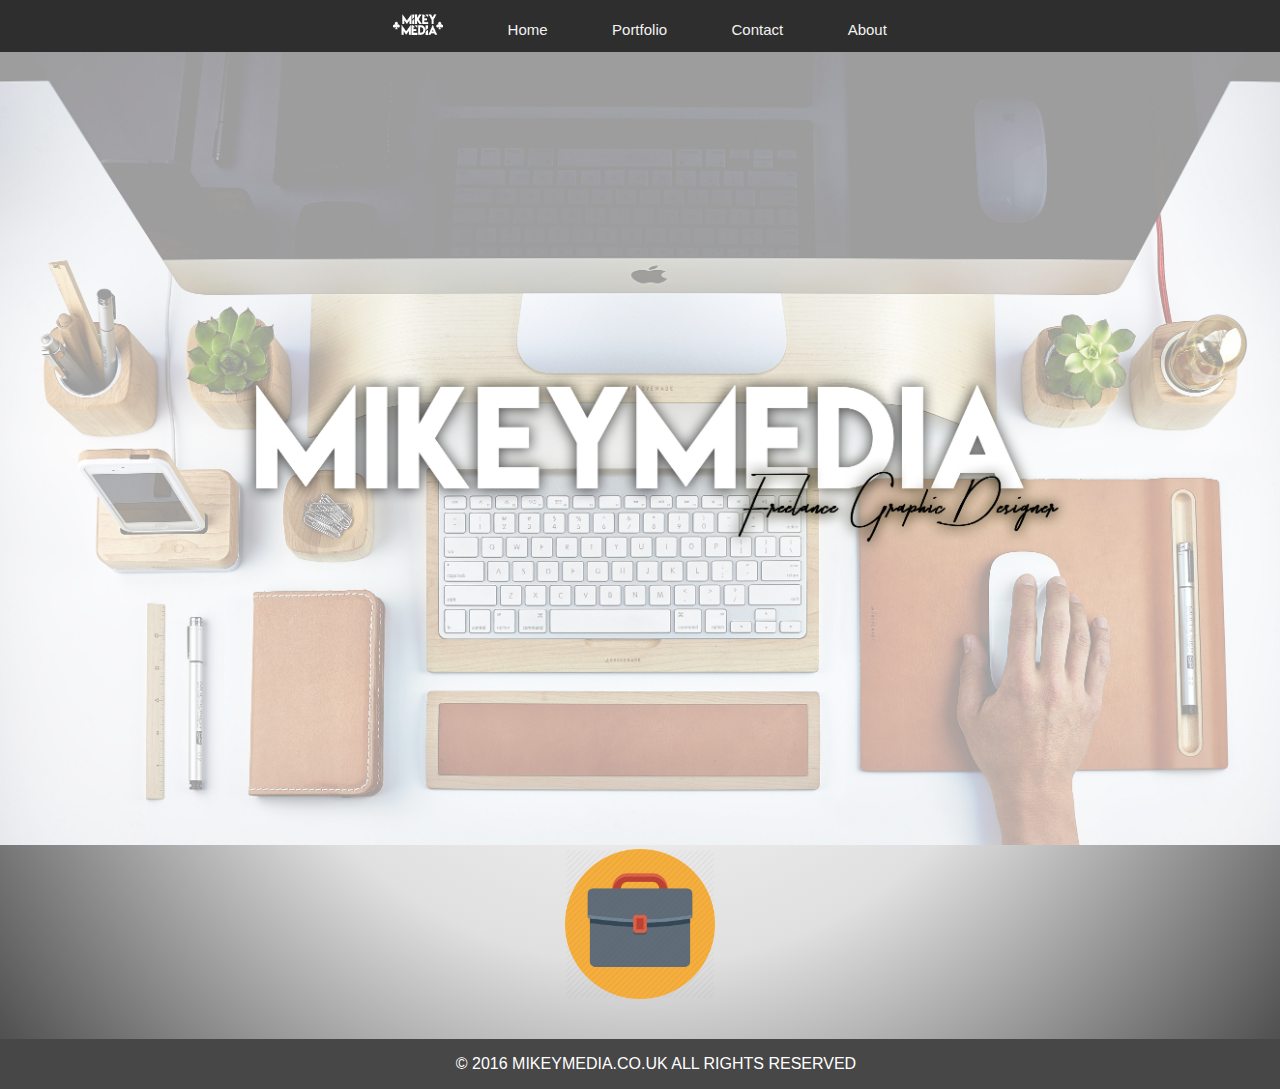
<file: index.html>
<!DOCTYPE html>
<html lang="en">
<head>
<meta charset="UTF-8" />
<title>Mikey Media Graphic Design Portfolio</title>
<meta name="viewport" content="width=device-width,initial-scale=1">

<link href="style.css" rel="stylesheet" type="text/css" media="screen" />

</head>

<body>
	<header>
		<!-- navigation bar -->
		<div class="navbar" id="myNavbar">
			<a href="index.html"><img src="images/MIKEYMEDIAWHITE.png" width="50px;"></a>
			<a href="index.html">Home</a>
			<a href="portfolio.html">Portfolio</a>
			<a href="contact.html">Contact</a>
			<a href="about.html">About</a>
			<a href="javascript:void(0);" class="icon" onclick="myFunction()">&#9776;</a>
		</div>
	</header>
	<br>
	<main>
		<br>
		<section>
			<!-- Cover Image -->
			<img src="images/workstation3.jpg" width="100%">
		</section>
		<section>
			<div class="portfolio">
			<img src="images/portfolio512.png" alt="Portfolio" class="image" style="width:150px">
				<div class="portfolioLink">
					<div class="text"><a href="portfolio.html">Portfolio</a></div>
				</div>	
			</div>
		</section>
	</main>
	<br>
	<br>

	<footer>© 2016 MIKEYMEDIA.CO.UK ALL RIGHTS RESERVED</footer>
	<script type="text/javascript" src="scripts.js"></script>
</body>
</html>
</file>
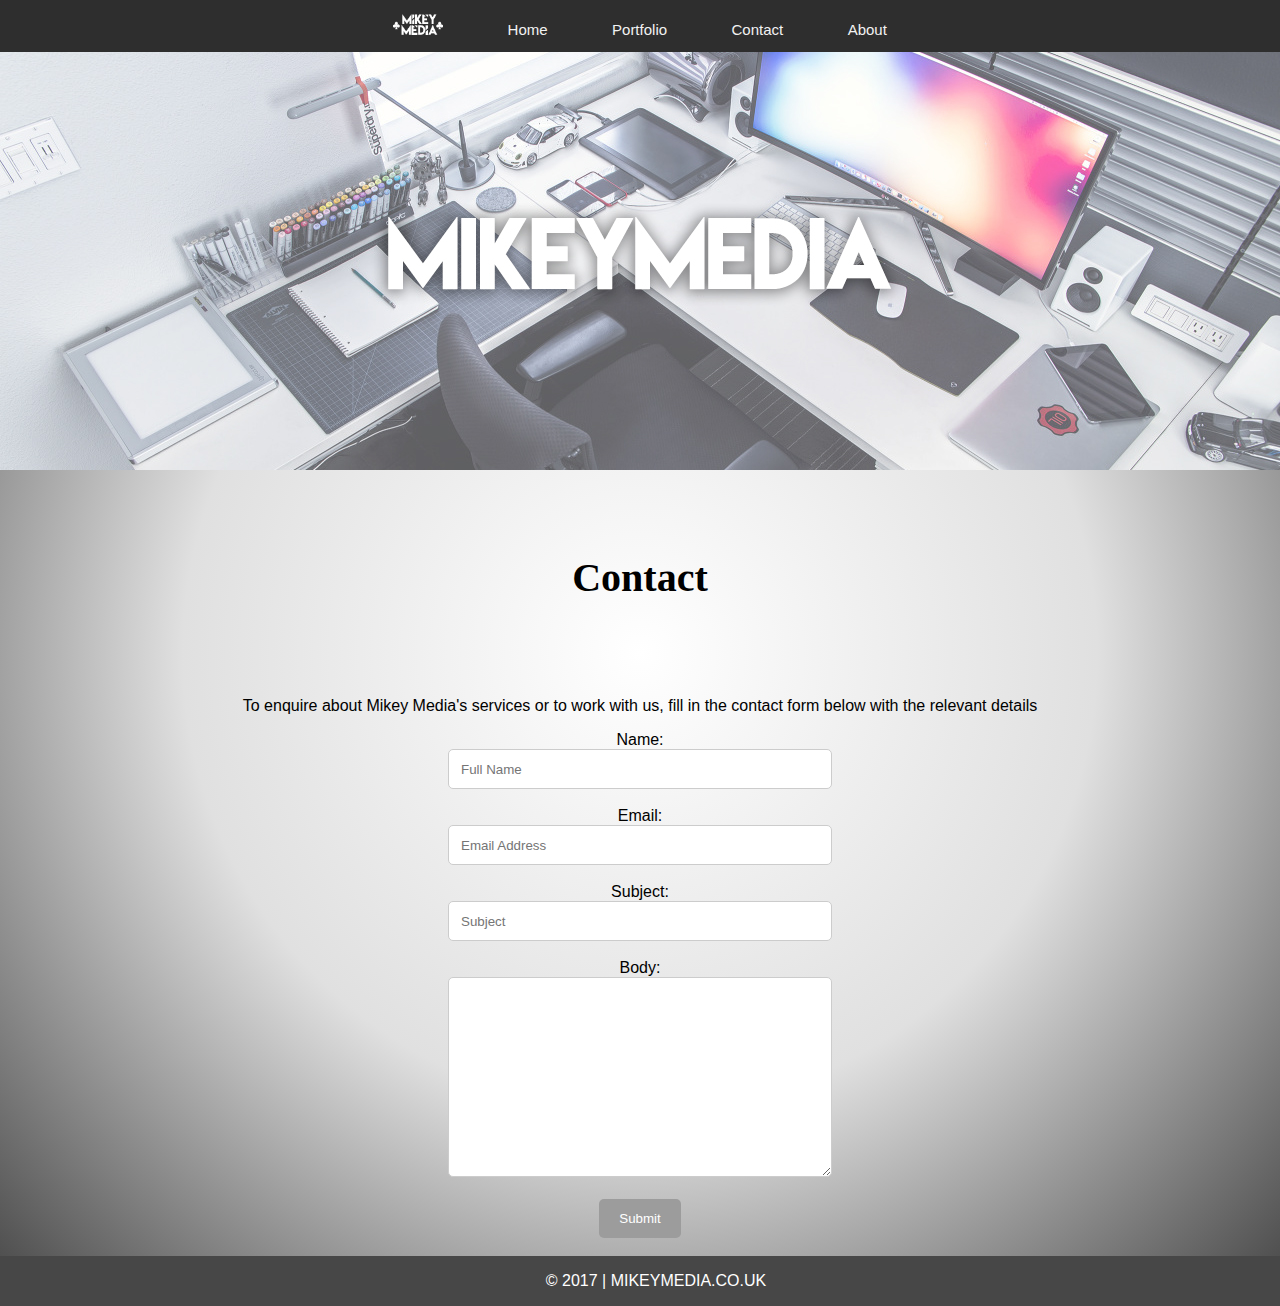
<file: contact.html>
<!DOCTYPE html>
<html lang="en">
<head>
<meta charset="UTF-8" />
<title>Contact Mikey Media</title>
<meta name="viewport" content="width=device-width,initial-scale=1">

<link href="style.css" rel="stylesheet" type="text/css" media="screen" />
</head>

<body>
    <header>
        <div class="navbar" id="myNavbar">
            <!-- navigation bar -->
            <a href="index.html"><img src="images/MIKEYMEDIAWHITE.png" width="50px;"></a>
            <a href="index.html">Home</a>
            <a href="portfolio.html">Portfolio</a>
            <a href="contact.html">Contact</a>
            <a href="about.html">About</a>
            <a href="javascript:void(0);" class="icon" onclick="myFunction()">&#9776;</a>
        </div>
    </header>
    <br>

    <main>
        <section>
            <!-- Cover Image -->
            <img src="images/desk.jpg" width="100%">
        </section>
        <section>
            <h1>Contact</h1>
            <p>To enquire about Mikey Media's services or to work with us, fill in the contact form below with the relevant details</p>
        </section>
        <section>
            <!-- Contact form -->
            <form name="contactForm" onsubmit="subnmitFunction()">
                <label for="name">Name:<br><input type="text" name="name" placeholder="Full Name"></label> <br><br>
                <label for="email">Email:<br><input type="email" name="email"placeholder="Email Address"></label> <br><br>
                <label for="subject">Subject:<br><input type="text" name="subject" placeholder="Subject"></label> <br><br>
                <label for="body">Body:<br><textarea id="body" name="body" placeholder="Enter your message here" style="height:200px"> </textarea></label> <br><br>
                <input type="submit" value="Submit">
            </form>
        </section>

            <br>
    </main>
    <footer>© 2017 | MIKEYMEDIA.CO.UK</footer>
    <script src="scripts.js"></script>
    </body>
</html>
</file>
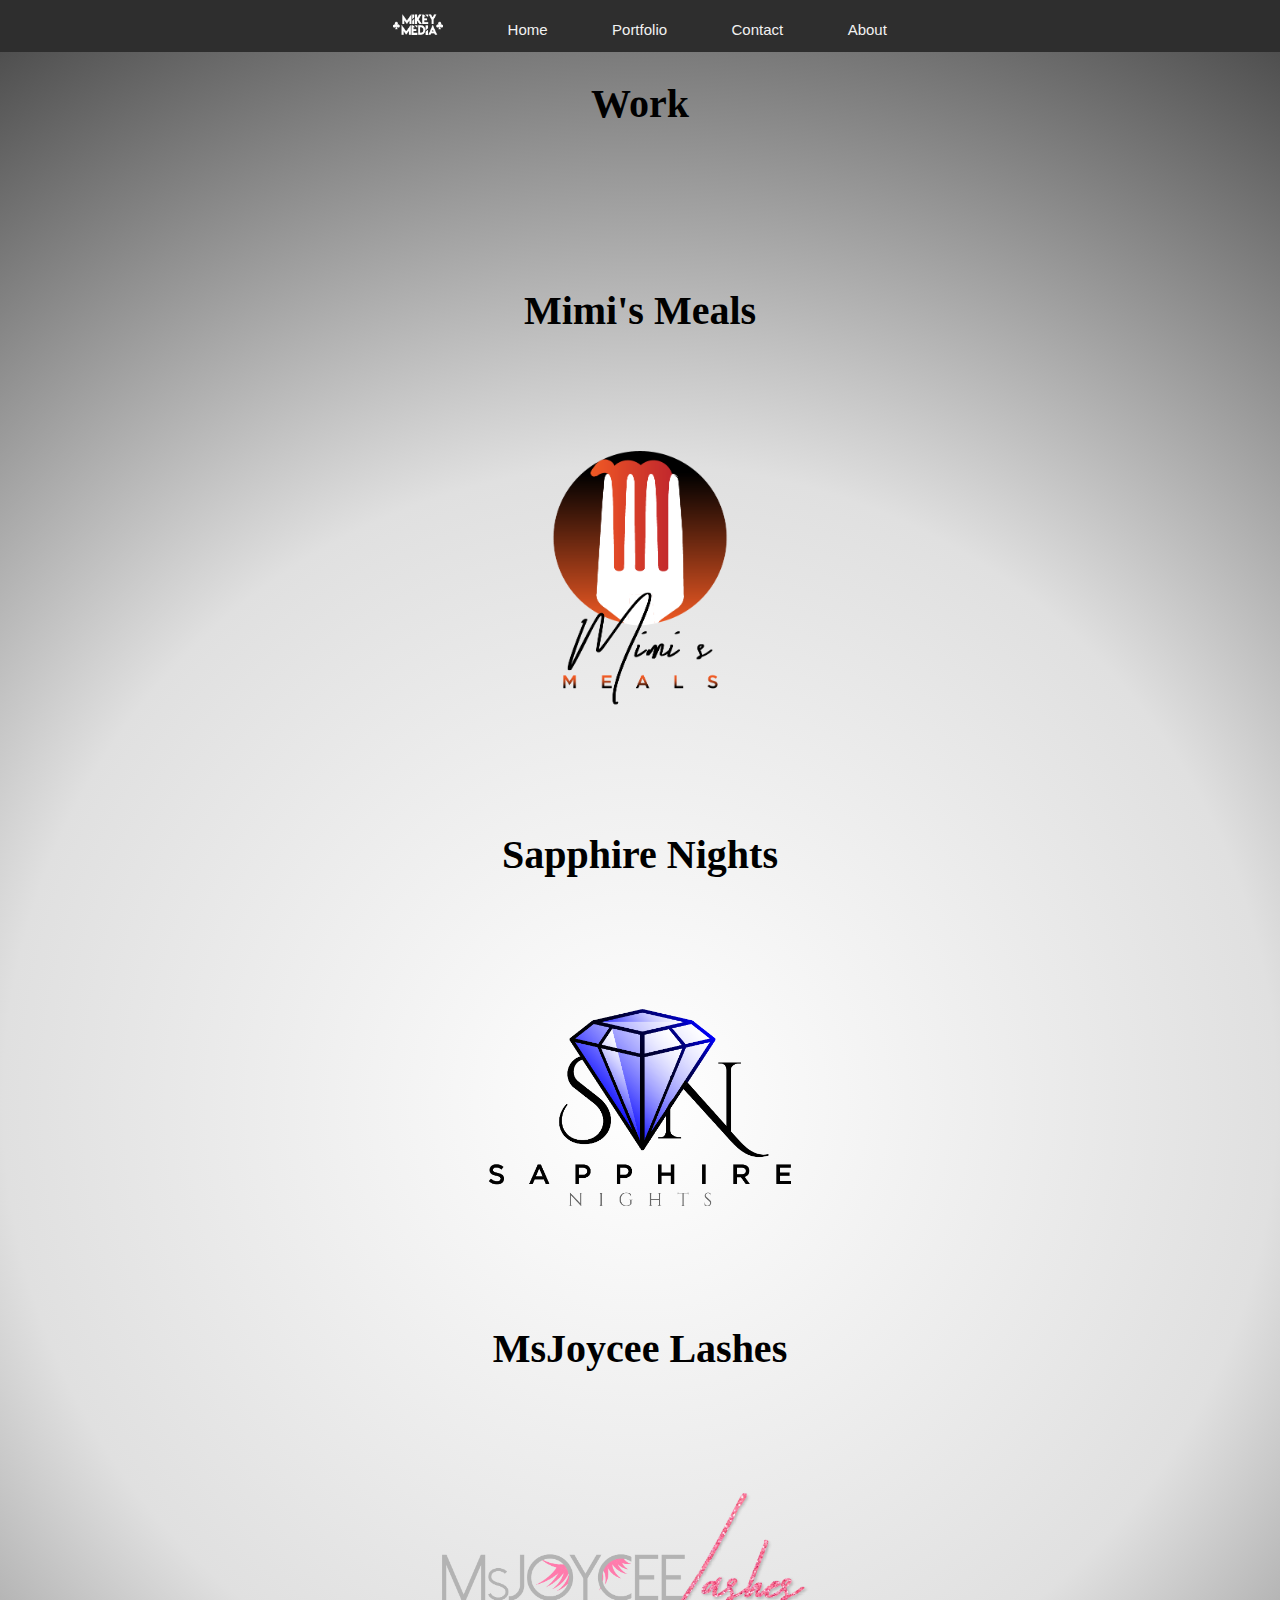
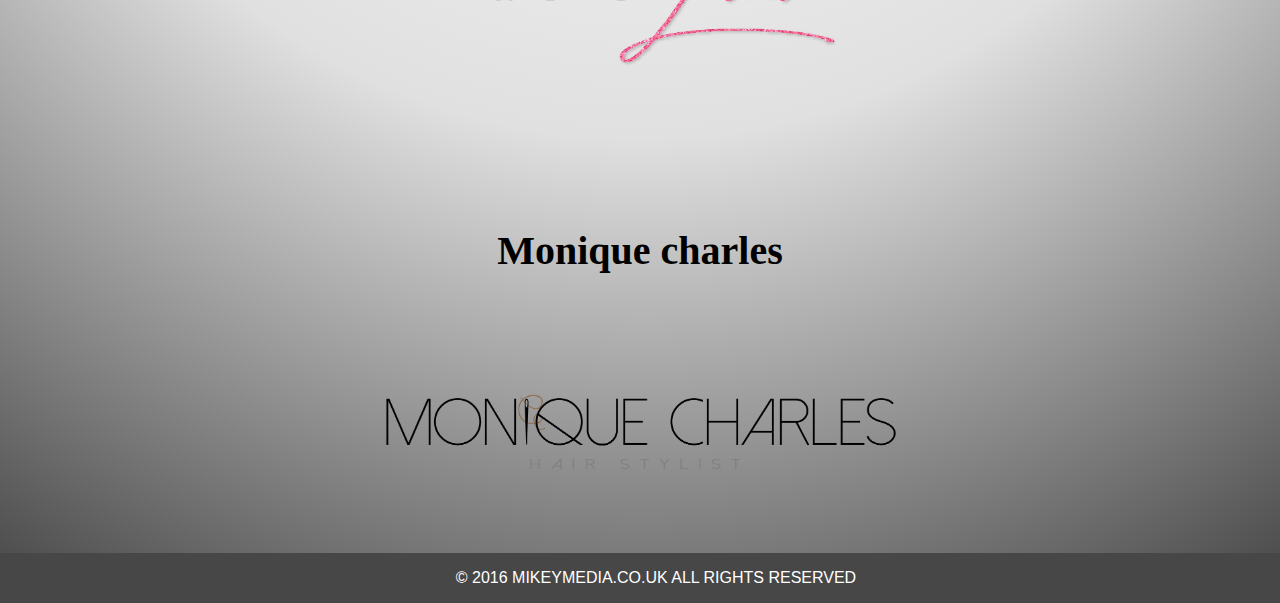
<file: portfolio.html>
<!DOCTYPE html>
<html lang="en">
<head>
<meta charset="UTF-8" />
<title>Mikey Media Graphic Design Portfolio</title>
<meta name="viewport" content="width=device-width,initial-scale=1">

<link href="style.css" rel="stylesheet" type="text/css" media="screen" />

</head>

<body>
	<header>
		<!-- navigation bar -->
		<div class="navbar" id="myNavbar">
			<a href="index.html"><img src="images/MIKEYMEDIAWHITE.png" width="50px;"></a>
			<a href="index.html">Home</a>
			<a href="portfolio.html">Portfolio</a>
			<a href="contact.html">Contact</a>
			<a href="about.html">About</a>
			<a href="javascript:void(0);" class="icon" onclick="myFunction()">&#9776;</a>
		</div>
	</header>

	<!-- Code displaying the projects -->
	<main>
		<section><h1>Work</h1></section>
		<section>
			<div class="project1">
			<h1>Mimi's Meals</h1>
				<img src="images/mimismeals.png" id="mimis" alt="Mimis meals, a catering service based in Leicester"width="300px;" />
			</div>
		</section>
		<section>
			<div class="project2">
				<h1>Sapphire Nights</h1>
				<img src="images/sapphirenights.png" id="sapphire" alt="Sapphire Nights, a London based events company" width="400px;" />
			</div>
			<div class="project3">
				<h1>MsJoycee Lashes</h1>
				<img src="images/joyceelashes.png" id="msJoycee" alt="Ms Joycee Lashes, semi permenant eyelashes extentions" width="420px;" />
			</div>
		</section>
		<section>
			<div class="project4">
				<h1>Monique charles</h1>
				<img src="images/moniquecharles.png" id="monique" alt="Monique Charles, Professional hair stylist located in London" width="550px;" />
			</div>
		</section>
		<div id="myModal" class="modal">
				
			<!-- Code for the close button -->
			<span class="close">&times;</span>
				
			<img class="modal-content" id="img01">
			<img class="modal-content" id="img02">
			<img class="modal-content" id="img03">
			<img class="modal-content" id="img04">
			<div id="caption"></div>
		
		</div>
	</main>
	<footer>© 2016 MIKEYMEDIA.CO.UK ALL RIGHTS RESERVED</footer>
	<script src="scripts.js"></script>
</body>
</html>
</file>
<file: style.css>
/* Global styles for the Portfolio site */

/* styles for the body */
body {
  margin:0;
  padding:0;
  position: relative;
  font-family: Verdana, sans-serif;
}

/* styles for the header */
header {
  clear: both;
  width: 100%;
  background: rgb(40, 40, 40);
  color: #ffffff;
  text-align: center;
}
/* styles for the heading one tag */
h1 {
  font-size: 2.5em;
  margin: 0;
  padding: 2em;
  font-family: 'Helvetica Neue';
}

/* styles for the paragraph tag */
p {
  max-width: 100%;
}

/* styles for the heading two tag */
h2 {
  font-size: 1.5em;
}

/* styles for the main tag */
main {
  text-align: center;
  width: 100%;
}

/* styles for the footer */
footer {
  text-align: center;
  color: white;
  clear: both;
  padding: 1em;
  background: rgb(71, 71, 71);
  width: 100%;
  position: relative;
}

/* styles for the portfolio class */
.portfolio {
  width: 100%;
}

/* styles for the portfolio link class */
.portfolioLink {
transition: .6s ease;
opacity: 0;
position: absolute;
top: 90%;
left: 50%;
transform: translate(-50%, -50%);
-ms-transform: translate(-50%, -50%)
}

/* styles for hovering over the portfolio image */
.portfolio:hover .image {
opacity: 0.4;
}

/* styles for hovering over the portfolio link */
.portfolio:hover .portfolioLink {
opacity: 1;
}

/* styles for the portfolio text */
.text a {
background-color: rgb(80, 80, 80);
color: white;
font-size: 17px;
padding: 16px 32px;
}

/* styles for all of the project classes */
.project1 {
  width: 100%;
  border: 1px;
}

.project2 {
  width: 50%;
  float: left;
}
.project3 {
  width: 50%;
  float: right;
}

.project4 {
  text-align: center;
  width: 100%;
  float: left;
}

/* hoverstyles for all of the project classes */
.project1:hover {
  background: rgba(255, 37, 37, 0.15);
  cursor: pointer;
}

.project2:hover {
  background: rgba(37, 168, 255, 0.15);
  cursor: pointer;
}

.project3:hover {
  background: rgba(255, 37, 219, 0.15);
  cursor: pointer;
}

.project4:hover {
  background: rgba(80, 40, 8, 0.15);
  cursor: pointer;
}

#mimis {
  border-radius: 5px;
  cursor: pointer;
  transition: 0.3s;
}

#mimis:hover {opacity: 0.4;}

#sapphire {
  border-radius: 5px;
  cursor: pointer;
  transition: 0.3s;
}

#sapphire:hover {opacity: 0.4;}

#msJoycee {
  border-radius: 5px;
  cursor: pointer;
  transition: 0.3s;
}

#msJoycee:hover {opacity: 0.4;}

#monique {
  border-radius: 5px;
  cursor: pointer;
  transition: 0.3s;
}

#monique:hover {opacity: 0.4;}

/* Enlarged project (background) */
.modal {
  display: none; 
  position: fixed; 
  z-index: 1; 
  padding-top: 100px; 
  left: 0;
  top: 0;
  width: 100%; 
  height: 100%; 
  overflow: auto; 
  background-color: rgb(255, 255, 255);
  background-color: rgba(255, 255, 255, 0.959);
}

/* Enlarged project (Image) */
.modal-content {
  margin: auto;
  display: block;
  width: 80%;
  max-width: 700px;
}

/* Enlarge project caption*/
#caption {
  margin: auto;
  display: block;
  width: 80%;
  max-width: 700px;
  text-align: center;
  color: rgb(221, 11, 11);
  padding: 10px 0;
  height: 150px;
  font-size: 28px;
}

/* Add Animation - Zoom in the Modal */
.modal-content, #caption { 
  animation-name: zoom;
  animation-duration: 0.6s;
}

@keyframes zoom {
  from {transform:scale(0)} 
  to {transform:scale(1)}
}

/* Close Button */
.close {
  position: absolute;
  top: 15px;
  right: 35px;
  color: #000000;
  font-size: 40px;
  font-weight: bold;
  transition: 0.3s;
}

.close:hover,
.close:focus {
  color: rgb(255, 0, 0);
  text-decoration: none;
  cursor: pointer;
}

/* 100% Image Width on Smaller Screens */
@media only screen and (max-width: 700px){
  .modal-content {
      width: 100%;
  }
}

input[type=text], select, textarea {
  border-radius: 2px;
  width: 30%;
  height:3em;
  padding: 12px;
  border: 1px solid #ccc;
  border-radius: 5px;
  box-sizing: border-box;
  resize: vertical;
}
input[type=email] {
  border-radius: 2px;
  width: 30%;
  height:3em;
  padding: 12px;
  border: 1px solid #ccc;
  border-radius: 5px;
  box-sizing: border-box;
}
input[type=submit] {
  background-color: rgb(156, 156, 156);
  color: white;
  padding: 12px 20px;
  border: none;
  border-radius: 5px;
  cursor: pointer;
}


/* styles for the navigation bar */
.navbar {
  background-color: rgb(46, 46, 46);
  position: relative;
  top: 0;
  width: 100%;
  text-align: center;
  clear: both;
}

/* Style the links inside the navigation bar */
.navbar a {
  float: none;
  display: inline-block;
  color: #f2f2f2;
  text-align: center;
  padding: 14px 30px;
  text-decoration: none;
  font-size: 15px;
}

/* Change the color of links when hovered on */
.navbar a:hover {
  color: #adadad;
}

/* Add a grey background color to the active link */
.navbar a.active {

  color: #adadad;
}

/* Hide the link that should open and close the navbar on small screens */
.navbar .icon {
  display: none;
}

  section {
    font-size: 1em;
    
  }

  /* FIRST BREAK POINT */
  @media screen and (min-width: 300px) {
    
    
    body {
        /* background: linear-gradient(to right, rgb(255, 255, 255), rgb(0, 0, 0)); */
        background: red; /* For browsers that do not support gradients */
        background: -webkit-radial-gradient(circle, rgb(255, 255, 255), rgb(224, 224, 224), rgb(68, 68, 68)); /* Safari */
        background: -o-radial-gradient(circle, rgb(255, 255, 255), rgb(224, 224, 224), rgb(68, 68, 68)); /* Opera 11.6 to 12.0 */
        background: -moz-radial-gradient(circle, rgb(255, 255, 255), rgb(224, 224, 224), rgb(68, 68, 68)); /* Firefox 3.6 to 15 */
        background: radial-gradient(circle, rgb(255, 255, 255), rgb(224, 224, 224), rgb(68, 68, 68)); /* Standard syntax */
        font-family: Arial;
      }

      .navbar{
        position: fixed;
        float: none;
        text-align: center;
      }
      section, {
        display: inline-block;
        width: 100%;
        position: fixed;
      }
      .project2{
        display:inline-block;
        width: 100%
      }

      .project3{
        display:inline-block;
        width: 100%
      }

      .project4{
        display:inline-block;
        width: 100%
      }

  }
  /* END FIRST BREAKPOINT */
  
  
  /* SECOND BREAKPOINT (DESKTOP SIZE) */
  @media screen and (min-width: 1000px) {
    body {
      background: linear-gradient(to right, rgb(255, 255, 255)et, rgb(221, 221, 221));
    }
  
  }
  /* END SECOND BREAKPOINT */
</file>
